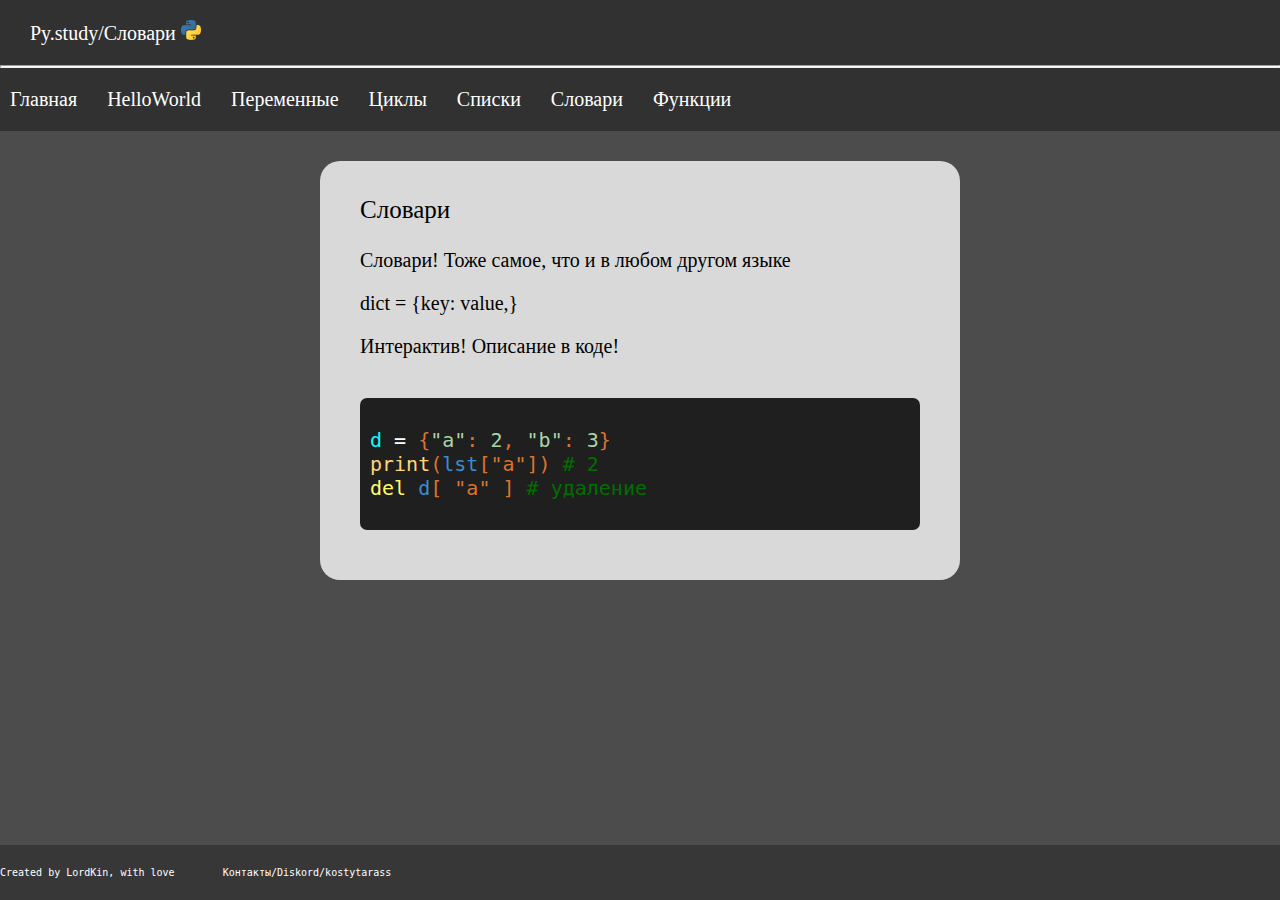
<file: d.html>
<!DOCTYPE html>
<html lang="en">
<head>
    <meta charset="UTF-8">
    <link rel="stylesheet" href="css/index.css">
    <title>Py.study/Словари</title>
</head>
    <body>
        <header>
            <div class="top ">
                <p >Py.study/Словари <img src="assets/5848152fcef1014c0b5e4967.png" alt=""></p>
            </div>
            <hr>
            <div class="bottom">
                <nav>
                    <a href="index.html" class="f"><p>Главная</p></a>
                    <a href="hello.html"><p>HelloWorld</p></a>
                    <a href="var.html"><p>Переменные</p></a>
                    <a href="whyle.html"><p>Циклы</p></a>
                    <a href="lst.html"><p>Списки</p></a>
                    <a href="d.html"><p>Словари</p></a>
                    <a href="def.html"><p>Функции</p></a>
                </nav>
            </div>
        </header>
        <main>
            <div class="title rad">
                <p class="h">Словари</p>
                <p>Словари! Тоже самое, что и в любом другом языке</p>
                <p>dict = {key: value,}</p>
                <p>Интерактив! Описание в коде!</p>
                <div class="code">
<pre>
<span class="var">d</span> = <span class="o">{<span class="numb">"a"</span>: <span class="numb">2</span>, <span class="numb">"b"</span>: <span class="numb">3</span>}</span>
<span class="y">print</span><span class="o">(</span><span class="blue">lst</span><span class="o">["a"]</span><span class="o">)</span> <span class="com"># 2</span>
<span class="func">del</span> <span class="blue">d</span><span class="o">[ <span class="num">"a"</span> ]</span> <span class="com"># удаление </span>
</pre>
                </div>
                
            </div>
            
        </main>
        <footer class="futu">
            <pre>Created by LordKin, with love        Контакты/Diskord/kostytarass</pre>
           
        </footer>
    </body>
</html>
</file>
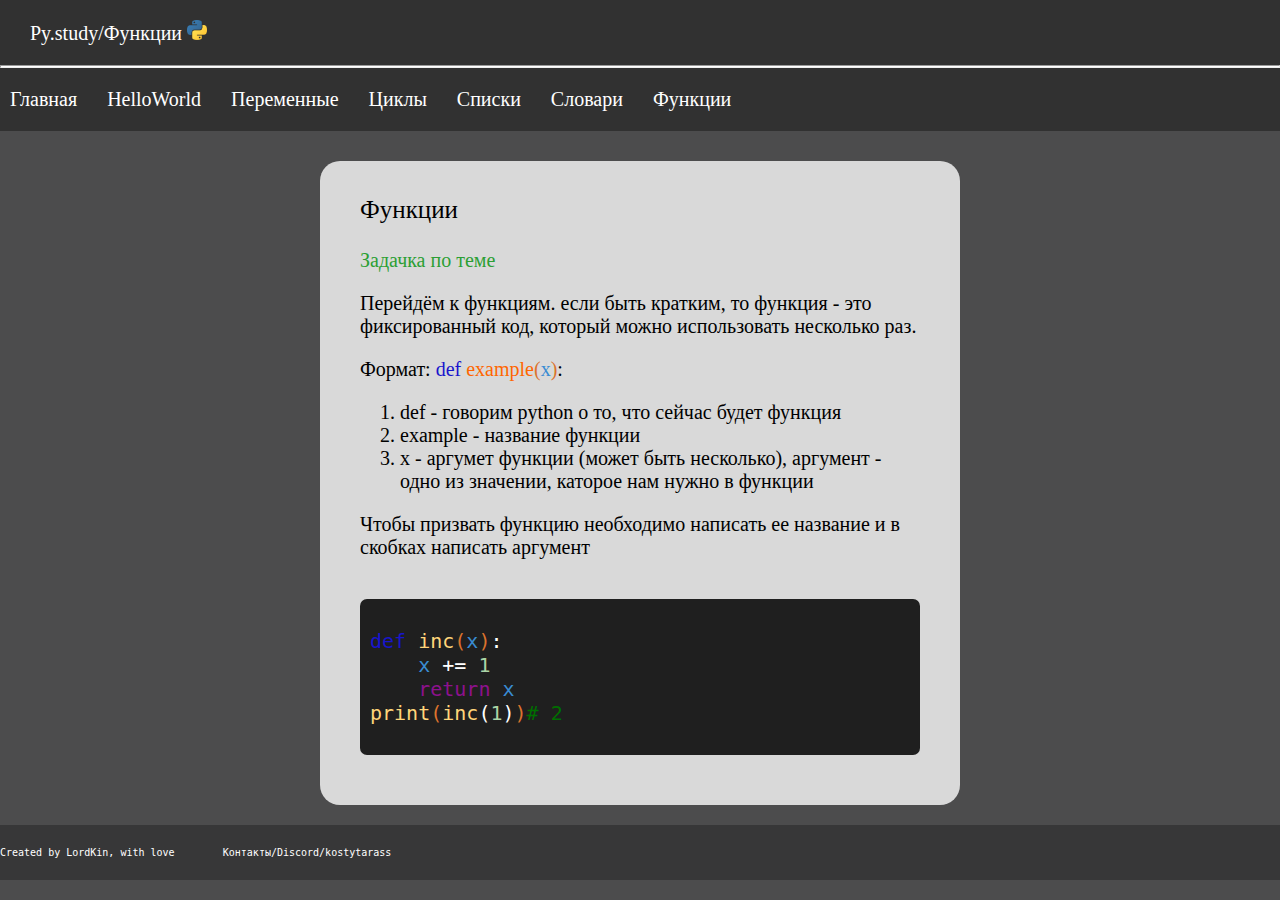
<file: def.html>
<!DOCTYPE html>
<html lang="en">
<head>
    <meta charset="UTF-8">
    <link rel="stylesheet" href="css/index.css">
    <title>Py.study/Функции</title>
</head>
    <body>
        <header>
            <div class="top ">
                <p >Py.study/Функции <img src="assets/5848152fcef1014c0b5e4967.png" alt=""></p>
            </div>
            <hr>
            <div class="bottom">
                <nav>
                    <a href="index.html" class="f"><p>Главная</p></a>
                    <a href="hello.html"><p>HelloWorld</p></a>
                    <a href="var.html"><p>Переменные</p></a>
                    <a href="whyle.html"><p>Циклы</p></a>
                    <a href="lst.html"><p>Списки</p></a>
                    <a href="d.html"><p>Словари</p></a>
                    <a href="def.html"><p>Функции</p></a>
                </nav>
            </div>
        </header>
        <main>
            <div class="title rad">
                <p class="h">Функции</p>
                <p><a href="https://nocode.neruxov.xyz/task/9">Задачка по теме</a></p>
                <p>Перейдём к функциям. если быть кратким, то функция - это фиксированный код, который можно использовать несколько раз.</p>
                <p>Формат:  <span class="def">def</span> <span class="or">example</span><span class="o">(<span class="blue">x</span>)</span>:</p>
                <ol>
                    <li>def - говорим python о то, что сейчас будет функция</li>
                    <li>example - название функции</li>
                    <li>x - аргумет функции (может быть несколько), аргумент - одно из значении, каторое нам нужно в функции</li>
                </ol>
                <p>Чтобы призвать функцию необходимо написать ее название и в скобках написать аргумент</p>
                <div class="code">
<pre>
<span class="def">def</span> <span class="y">inc</span><span class="o">(<span class="blue">x</span>)</span>:
    <span class="blue">x</span> += <span class="numb">1</span>
    <span class="ret">return</span> <span class="blue">x</span>
<span class="y">print</span><span class="o">(</span><span class="y">inc</span><span class="pur">(<span class="numb">1</span>)</span><span class="o">)</span><span class="com"># 2</span>
</pre>
                </div>
                <p></p>
            </div>
            
        </main>
        <footer>
            <pre>Created by LordKin, with love        Контакты/Discord/kostytarass</pre>
           
        </footer>
    </body>
</html>
</file>
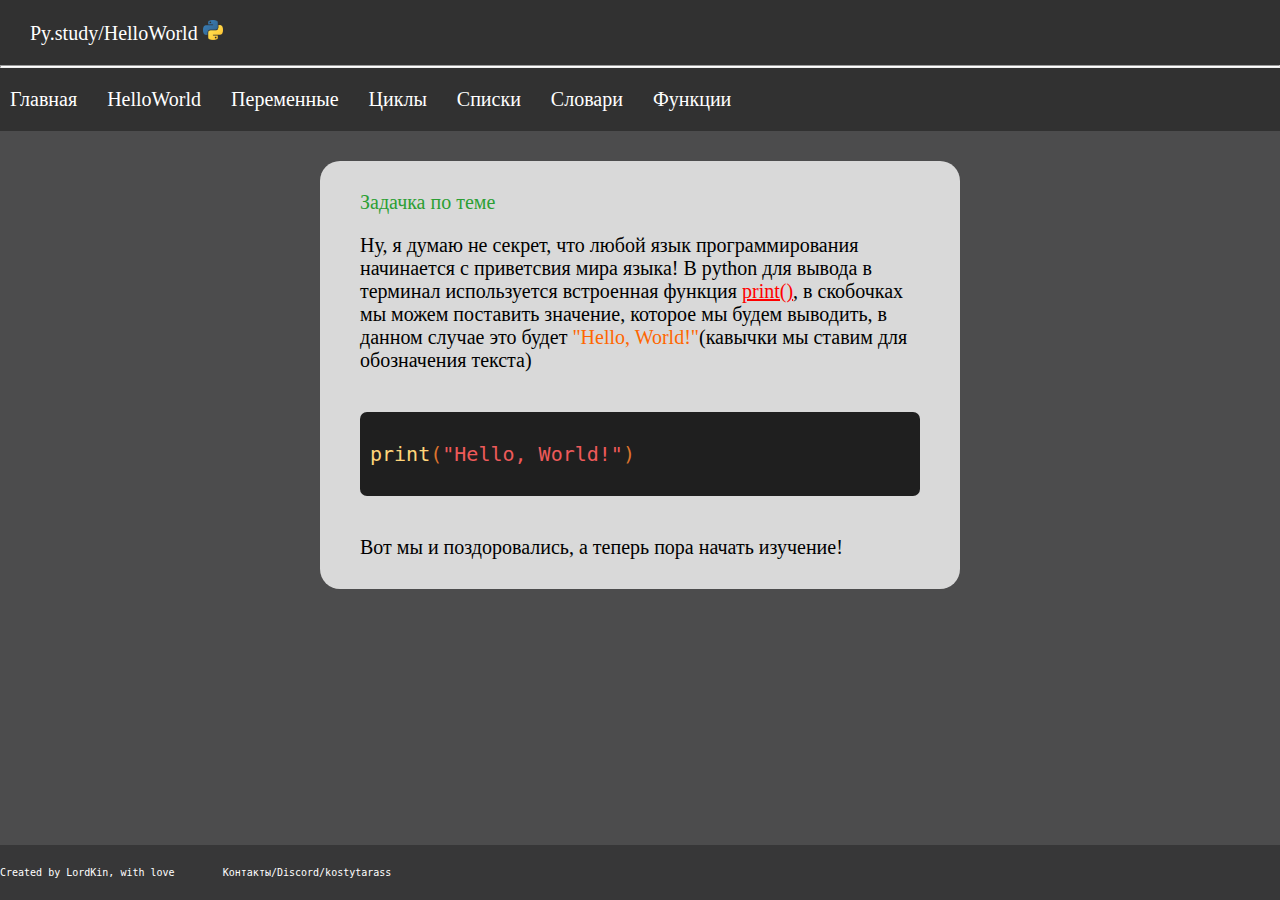
<file: hello.html>
<!DOCTYPE html>
<html lang="en">
<head>
    <meta charset="UTF-8">
    <link rel="stylesheet" href="css/index.css">
    <title>Py.study/HelloWorld</title>
</head>
    <body>
        <header>
            <div class="top ">
                <p >Py.study/HelloWorld <img src="assets/5848152fcef1014c0b5e4967.png" alt=""></p>
            </div>
            <hr>
            <div class="bottom">
                <nav>
                    <a href="index.html" class="f"><p>Главная</p></a>
                    <a href="hello.html"><p>HelloWorld</p></a>
                    <a href="var.html"><p>Переменные</p></a>
                    <a href="whyle.html"><p>Циклы</p></a>
                    <a href="lst.html"><p>Списки</p></a>
                    <a href="d.html"><p>Словари</p></a>
                    <a href="def.html"><p>Функции</p></a>
                </nav>
            </div>
        </header>
        <main>
            <div class="title rad">
                <p><a href="https://nocode.neruxov.xyz/task/1">Задачка по теме</a></p>
                <p>Ну, я думаю не секрет, что любой язык программирования начинается с приветсвия мира языка! В python для вывода в терминал используется встроенная функция <span class="imp">print()</span>,
                     в скобочках мы можем поставить значение, которое мы будем выводить, в данном случае это будет <span class="or">"Hello, World!"</span>(кавычки мы ставим для обозначения текста)</p>
                <div class="code">
                    <pre><span class="y">print</span><span class="o">(</span><span class="r">"Hello, World!"</span><span class="o">)</span></pre>
                </div>
                <p>Вот мы и поздоровались, а теперь пора начать изучение!</p>
            </div>
            
        </main>
        <footer  class="futu">
            <pre>Created by LordKin, with love        Контакты/Disсord/kostytarass</pre>
           
        </footer>
    </body>
</html>
</file>
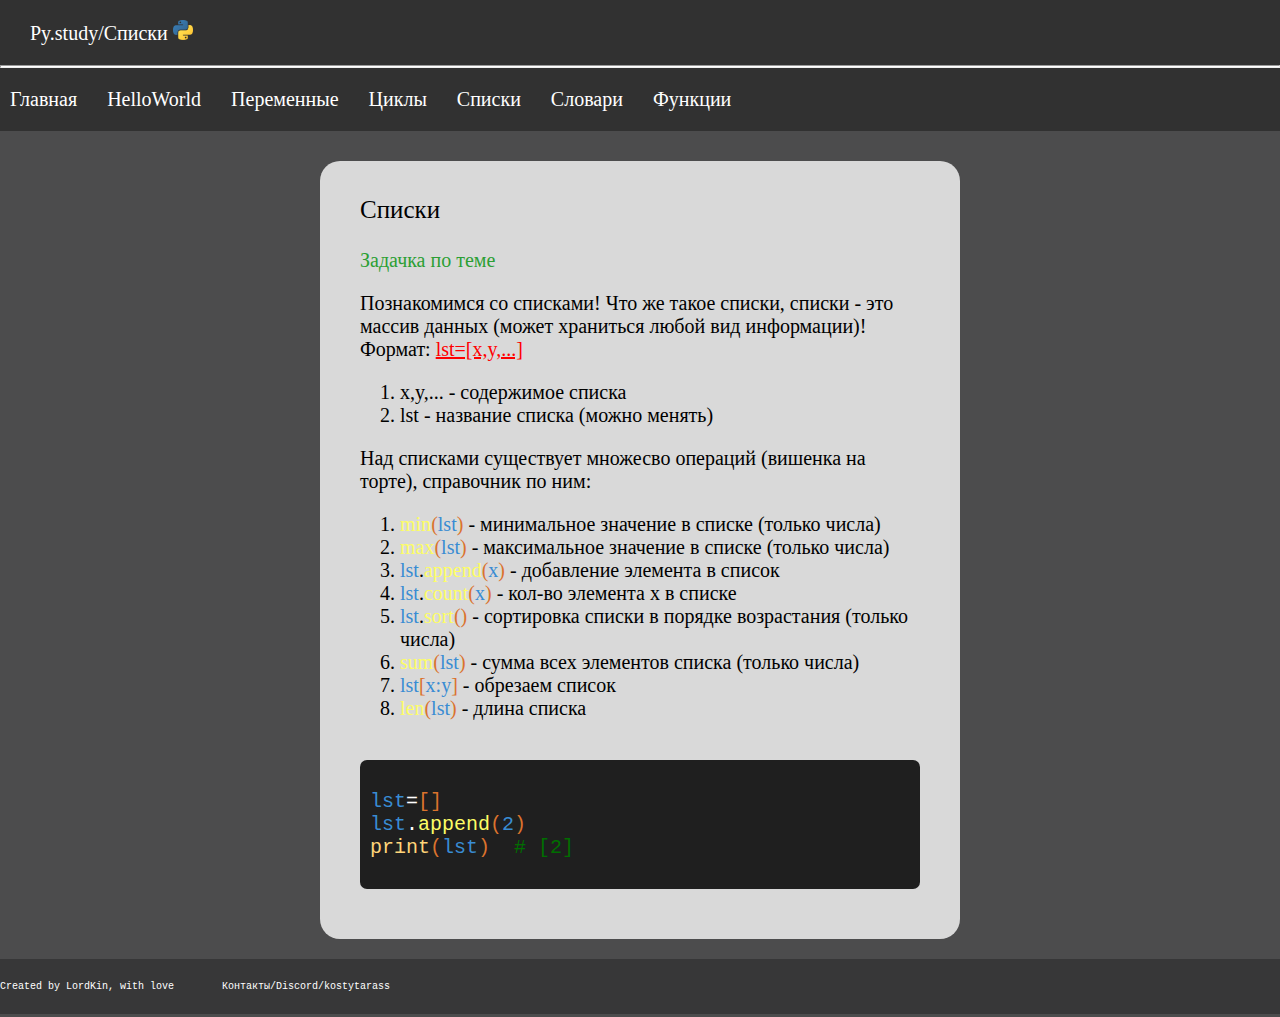
<file: lst.html>
<!DOCTYPE html>
<html lang="en">
<head>
    <meta charset="UTF-8">
    <link rel="stylesheet" href="css/index.css">
    <title>Py.study/Списки</title>
</head>
    <body>
        <header>
            <div class="top ">
                <p >Py.study/Списки <img src="assets/5848152fcef1014c0b5e4967.png" alt=""></p>
            </div>
            <hr>
            <div class="bottom">
                <nav>
                    <a href="index.html" class="f"><p>Главная</p></a>
                    <a href="hello.html"><p>HelloWorld</p></a>
                    <a href="var.html"><p>Переменные</p></a>
                    <a href="whyle.html"><p>Циклы</p></a>
                    <a href="lst.html"><p>Списки</p></a>
                    <a href="d.html"><p>Словари</p></a>
                    <a href="def.html"><p>Функции</p></a>
                </nav>
            </div>
        </header>
        <main>
            <div class="title rad">
                <p class="h">Спиcки</p>
                <p><a href="">Задачка по теме</a></p>
                <p>Познакомимся со списками! Что же такое списки, спиcки - это массив данных (может храниться любой вид информации)! Формат: <span class="imp">lst=[x,y,...]</span></p>
                <ol>
                    <li>x,y,... - содержимое списка</li>
                    <li>lst - название списка (можно менять)</li>
                </ol>
                <p>Над списками существует множесво операций (вишенка на торте), справочник по ним:</p>
                <ol>
                    <li><span class="func">min</span><span class="o">(<span class="blue">lst</span>)</span> - минимальное значение в списке (только числа)</li>
                    <li><span class="func">max</span><span class="o">(<span class="blue">lst</span>)</span> - максимальное значение в списке (только числа)</li>
                    <li><span class="blue">lst</span>.<span class="func">append</span><span class="o">(<span class="blue">x</span>)</span> - добавление элемента в список</li>
                    <li><span class="blue">lst</span>.<span class="func">count</span><span class="o">(<span class="blue">x</span>)</span> - кол-во элемента x в списке</li>
                    <li><span class="blue">lst</span>.<span class="func">sort</span><span class="o">()</span> - сортировка списки в порядке возрастания (только числа)</li>
                    <li><span class="func">sum</span><span class="o">(<span class="blue">lst</span>)</span> - сумма всех элементов списка (только числа)</li>
                    <li><span class="blue">lst</span><span class="o">[<span class="blue">x:y</span>]</span> - обрезаем список</li>
                    <li><span class="func">len</span><span class="o">(<span class="blue">lst</span>)</span> - длина списка</li>
                </ol>
                <div class="code">
<pre>
<span class="blue">lst</span>=<span class="o">[]</span>
<span class="blue">lst</span>.<span class="func">append</span><span class="o">(<span class="blue">2</span>)</span>
<span class="y">print</span><span class="o">(</span><span class="blue">lst</span><span class="o">)</span><span class="com">  # [2]</span>
</pre>
                </div>
                
            </div>
            
        </main>
        <footer>
            <pre>Created by LordKin, with love        Контакты/Discord/kostytarass</pre>
           
        </footer>
    </body>
</html>
</file>
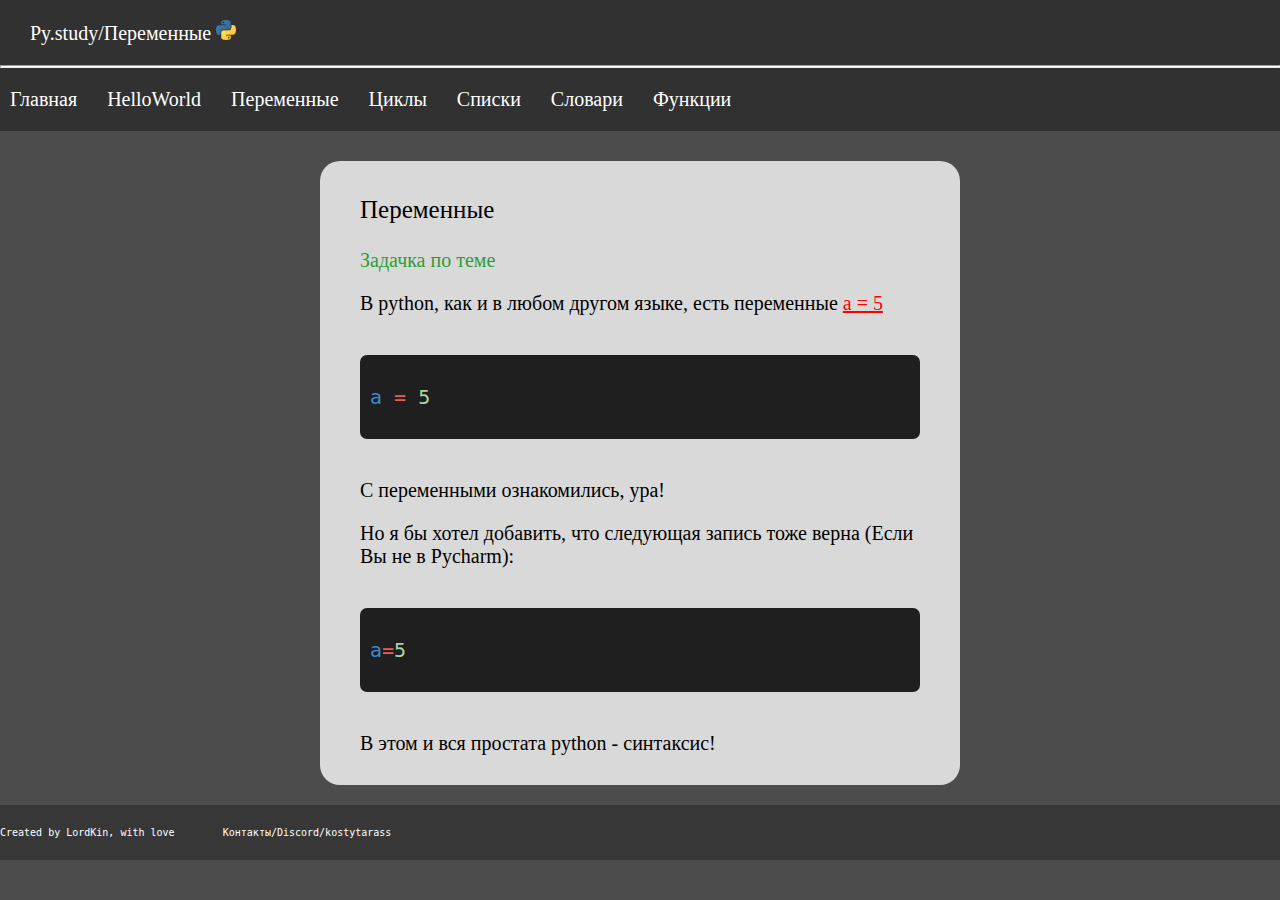
<file: var.html>
<!DOCTYPE html>
<html lang="en">
<head>
    <meta charset="UTF-8">
    <link rel="stylesheet" href="css/index.css">
    <title>Py.study/Переменные</title>
</head>
    <body>
        <header>
            <div class="top ">
                <p >Py.study/Переменные <img src="assets/5848152fcef1014c0b5e4967.png" alt=""></p>
            </div>
            <hr>
            <div class="bottom">
                <nav>
                    <a href="index.html" class="f"><p>Главная</p></a>
                    <a href="hello.html"><p>HelloWorld</p></a>
                    <a href="var.html"><p>Переменные</p></a>
                    <a href="whyle.html"><p>Циклы</p></a>
                    <a href="lst.html"><p>Списки</p></a>
                    <a href="d.html"><p>Словари</p></a>
                    <a href="def.html"><p>Функции</p></a>
                </nav>
            </div>
        </header>
        <main>
            <div class="title rad">
                <p class="h">Переменные</p>
                <p><a href="https://nocode.neruxov.xyz/task/5">Задачка по теме</a></p>
                <p>В python, как и в любом другом языке, есть переменные <span class="imp">a = 5</span>
                    </p>
                <div class="code">
                    <pre><span class="blue">a</span><span class="r"> = </span><span class="numb">5</span></pre>
                </div>
                <p>С переменными ознакомились, ура!</p>
                <p >Но я бы хотел добавить, что следующая запись тоже верна (Если Вы не в Pycharm):</p>
                <div class="code">
                    <pre><span class="blue">a</span><span class="r">=</span><span class="numb">5</span></pre>
                </div>
                <p>В этом и вся простата python - синтаксис!</p>
            </div>
            
        </main>
        <footer style="position: absolute;">
            <pre>Created by LordKin, with love        Контакты/Discord/kostytarass</pre>
           
        </footer>
    </body>
</html>
</file>
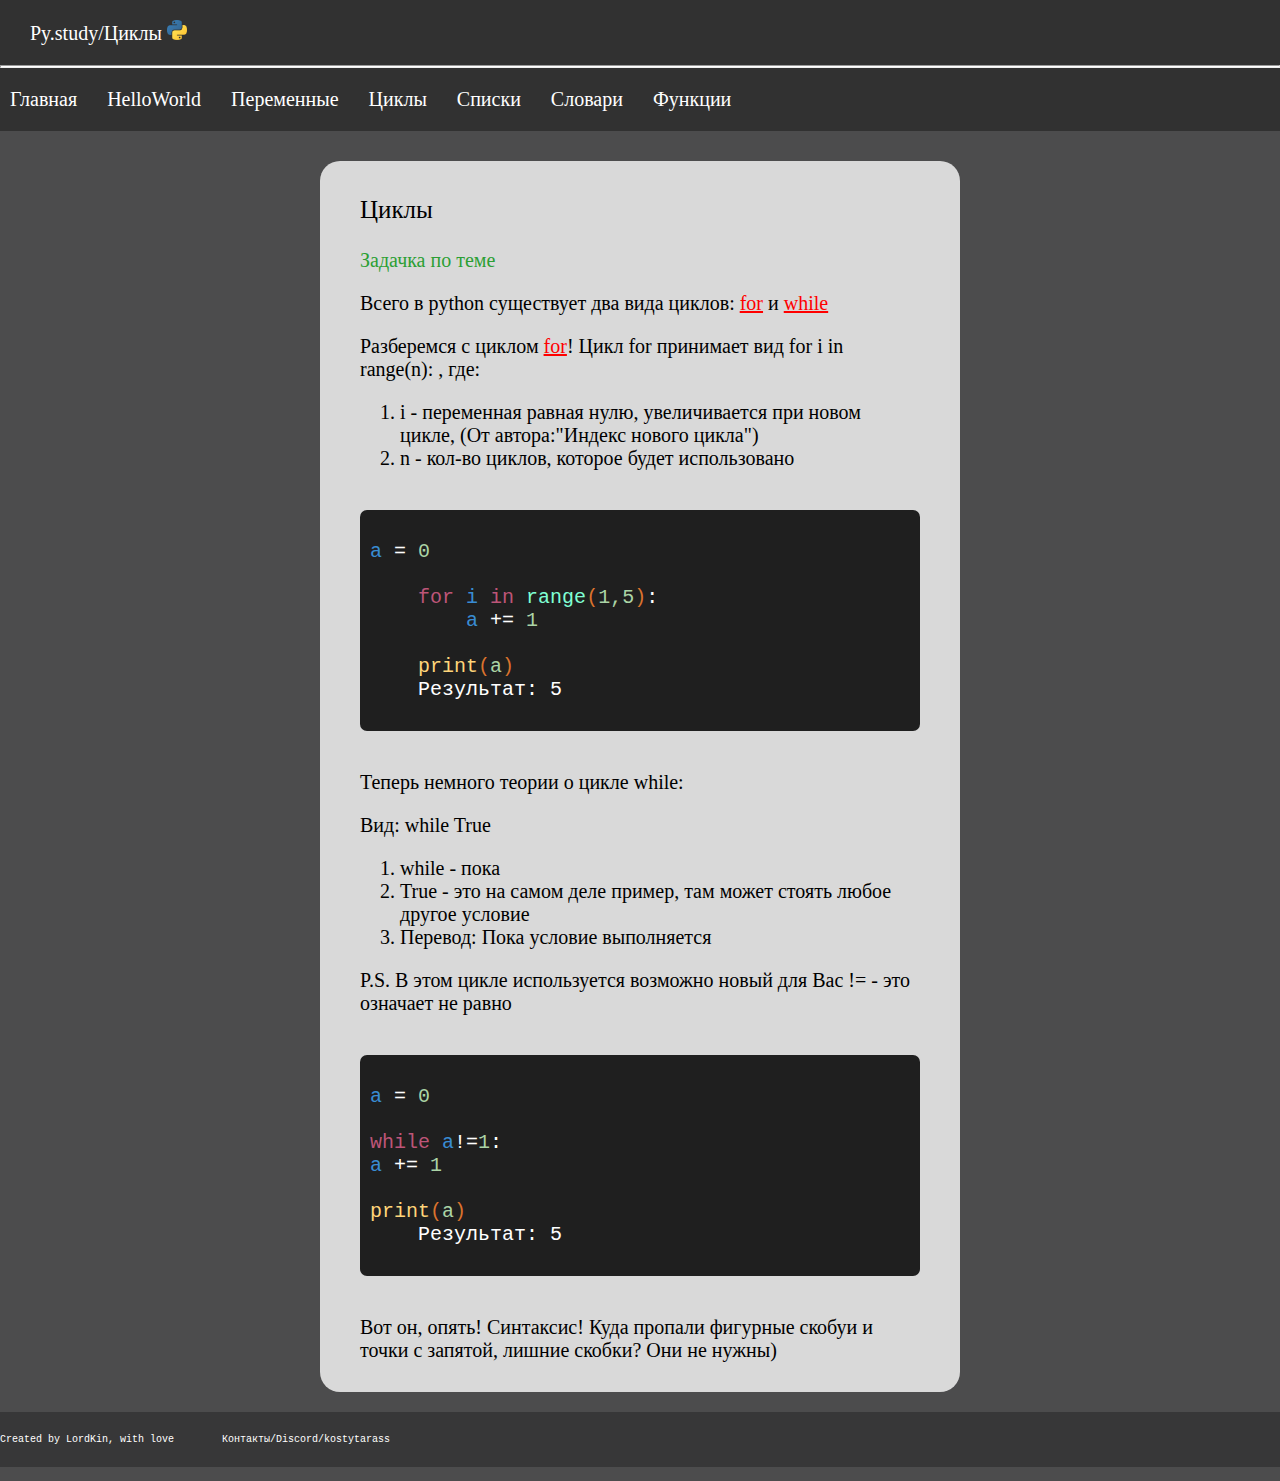
<file: whyle.html>
<!DOCTYPE html>
<html lang="ru">
<head>
    <meta charset="UTF-8">
    <link rel="stylesheet" href="css/index.css">
    <title>Py.study/Циклы</title>
</head>
    <body>
        <div class="all">
            <header>
                <div class="top">
                    <p>Py.study/Циклы <img src="assets/5848152fcef1014c0b5e4967.png" alt=""></p>
                </div>
                <hr>
                <div class="bottom">
                    <nav>
                        <a href="index.html" class="f"><p>Главная</p></a>
                        <a href="hello.html"><p>HelloWorld</p></a>
                        <a href="var.html"><p>Переменные</p></a>
                        <a href="whyle.html"><p>Циклы</p></a>
                        <a href="lst.html"><p>Списки</p></a>
                        <a href="d.html"><p>Словари</p></a>
                        <a href="def.html"><p>Функции</p></a>
                    </nav>
                </div>
            </header>
            <main>
                <div class="title rad">
                    <p class="h">Циклы</p>
                    <p><a href="https://nocode.neruxov.xyz/task/4">Задачка по теме</a></p>
                    
                    <p>Всего в python существует два вида циклов: <span class="imp">for</span> и <span class="imp">while</span></p>
                    <p>Разберемся с циклом <span class="imp">for</span>! Цикл for принимает вид for i in range(n): , где: </p>
                        
                            <ol>
                            <li>i - переменная равная нулю, увеличивается при новом цикле, (От автора:"Индекс нового цикла")</li>
                            <li>n - кол-во циклов, которое будет использовано</li>
                            </ol>
                        
                    
                    <div class="code">
    <pre><span class="blue">a</span> = <span class="numb">0</span>

    <span class="pin">for</span> <span class="blue">i</span> <span class="pin">in</span> <span class="range">range</span><span class="o">(</span><span class="numb">1,5</span><span class="o">)</span>:
        <span class="blue">a</span> += <span class="numb">1</span>

    <span class="y">print</span><span class="o">(</span><span class="numb">a</span><span class="o">)</span>
    Результат: 5</pre>
                    </div>
                    <p>Теперь немного теории о цикле while:</p>
                    <p>Вид: while True</p>
                    <ol>
                        <li>while - пока</li>
                        <li>True - это на самом деле пример, там может стоять любое другое условие</li>
                        <li>Перевод: Пока условие выполняется</li>
                    </ol>
                    <p>P.S. В этом цикле используется возможно новый для Вас != - это означает не равно</p>
                    <div class="code">
                    <pre>
<span class="blue">a</span> = <span class="numb">0</span>

<span class="pin">while</span> <span class="blue">a</span>!=<span class="numb">1</span>:
<span class="blue">a</span> += <span class="numb">1</span>
                        
<span class="y">print</span><span class="o">(</span><span class="numb">a</span><span class="o">)</span>
    Результат: 5</pre>
                    </div>
                    <p>Вот он, опять! Синтаксис! Куда пропали фигурные скобуи и точки с запятой, лишние скобки? Они не нужны)</p>
                </div>
                
            </main>
        </div>
        <footer>
            <pre>Created by LordKin, with love        Контакты/Discord/kostytarass</pre>
        </footer>
    </body>
</html>
</file>
<file: css/index.css>
/* общее */
@import url('https://fonts.cdnfonts.com/css/inter');

body {
    margin: 0;
    font-family: 'inter';
    color: #ffffff;
    background-color: #4C4C4D;
    font-size: 25px;
    
    height: 100vh;
}
img{
    width: 20px;
    height: 20px;
}
.img{
    height: 600px;
    width: 600px;
    display: flex;
    position:absolute;
    top:0px;
    left:-100px;
    top: 20px;
    margin: 0 400px 0 0;
    
}
header {
    
    width: 100vw;
}
footer {
    background-color: #373738;
    padding: 12px 0;
    font-size: 20px;
    margin-top: 20px;
    width: 100vw;
}
.futu{
    position: fixed;
    bottom: 0;
}
.f{margin-left:30px;}
h1{
    display: inline-block;
    font-size: 70px;
    margin-left: 700px;
}


/* header */

/* верх */
.top{
    height: 10%;
    background-color: #313131;
    display: flex;
    padding: 0px 30px;
    margin: 0;
}
/* линия */

hr{
    background-color: white;
    margin: 0;
    height: 1px;
    
}
/* низ */
.bottom{
    height: 10%;
    background-color: #313131;
    width: 100%;
    
}
div.bottom a {
    margin: 0 10px;
    text-decoration: none;
    color: rgb(255, 255, 255);
    
}
nav {
    display: flex;
    gap: 26px;
}


/* main */
.title {
    background-color: #D9D9D9;
    height: auto;
    width: 50%;
    margin: 30px 25% 0px 25%;
    border-top-right-radius: 20px;
    border-top-left-radius: 20px;
    padding: 20px;
    /* text-align: center; */
}
.h{ font-size: 30px;}
.rad{
    border-radius: 20px;
}
.title p {
    color: black;
    padding: 0px 40px;
    /* font-size: 25px; */
}
li{
    color: black;
    margin: 0px 40px;
}
.title a{
    color: rgb(44, 159, 52);
    text-align: right;
    text-decoration: none;
    border-radius: 40px;
   
    
}
.title a:hover{
    color: rgb(255, 187, 0);
}
.title h1{
    margin-left: 600px;
}
/* Пример кода */

.code{
    background-color: #1f1f1f;
    /* height: 300px; */
    padding: 10px;
    margin: 40px;
    border-radius: 7px;
    
}

/* Цвета */
/* print */
.y {
    color: rgb(255, 213, 122);
}
/* "" */
.r{
    color: rgb(238, 90, 90);
}
/* скобки */
.o{
    color: rgb(219, 115, 45);
}
.or{
    color: rgb(255, 102, 0);
}
/* выделение */
.imp{
    color: red;
    text-decoration: underline;
}
/* списки */
.blue {
    color: rgb(57, 140, 211);
}
/* цифры */
.numb{
    color: rgb(171, 212, 166);
}
/* range */
.range{
    color: aquamarine;
}
/* фиолетовый */
.pin{
    color: rgb(189, 85, 120);
}
/* Встроенные Функции */
.func{
    color: rgb(253, 253, 102);
}
/* комментарий */
.com{
    color: rgb(0, 110, 0);
}
/* Фукции */
.def{
    color: rgb(24, 21, 204);
}
/* Переменные */
.var{
    color: aqua;
}
.ret{
    color: rgb(141, 17, 141);
}
@media (max-width:1350px) {
    body {
       font-size: 20px;
    }
    footer {
        font-size: 10px;
    }
    .title{
        padding: 10px 0px ;
    }
    nav{
        gap: 10px;
    }
    .h{font-size: 25px;}
    .img{
        height: 600px;
        width: 600px;
    }
}
@media (max-width:1159px) {
    body {
       font-size: 20px;
    }
    footer {
        font-size: 10px;
    }
    .title{
        padding: 10px 0px ;
    }
    nav{
        gap: 10px;
    }
    .h{font-size: 25px;}
    .img{
        height: 600px;
        width: 600px;
    }
    h1{
        font-size: 55px;
        
    }
}
@media (max-width:963px) {
    body {
       font-size: 10px;
    }
    footer {
        font-size: 10px;
    }
    .title{
        padding: 10px 0px;
        margin: 30px 25% 0px 25%;
    }
    nav{
        gap: 3px;
    }
    .h{font-size: 25px;}
    .img{
        height: 400px;
        width: 400px;
    }
    h1{
        font-size: 55px;
        margin-left: 300px;
    }
    .t{
        display: inline-block;
        margin-left: 150px;
        font-size: 10px;
    }
}

@media (max-width:600px){
    /* body {
        font-size: 20px;
     } */
     footer {
        font-size: 10px;
     }
     .title{
        padding: 10px 0px;
        margin: 30px 10% 0px ;
        width: 400px;
     }
     nav{
        gap: 3px;
     }
     .h{font-size: 20px;}
     .img{
        height: 300px;
        width: 300px;
    }
    h1{
        font-size: 50px;
        margin-left: 200px;
    }
    .t{
        display: inline-block;
        margin-left: 20px;
        font-size: 10px;
    }
}
</file>
